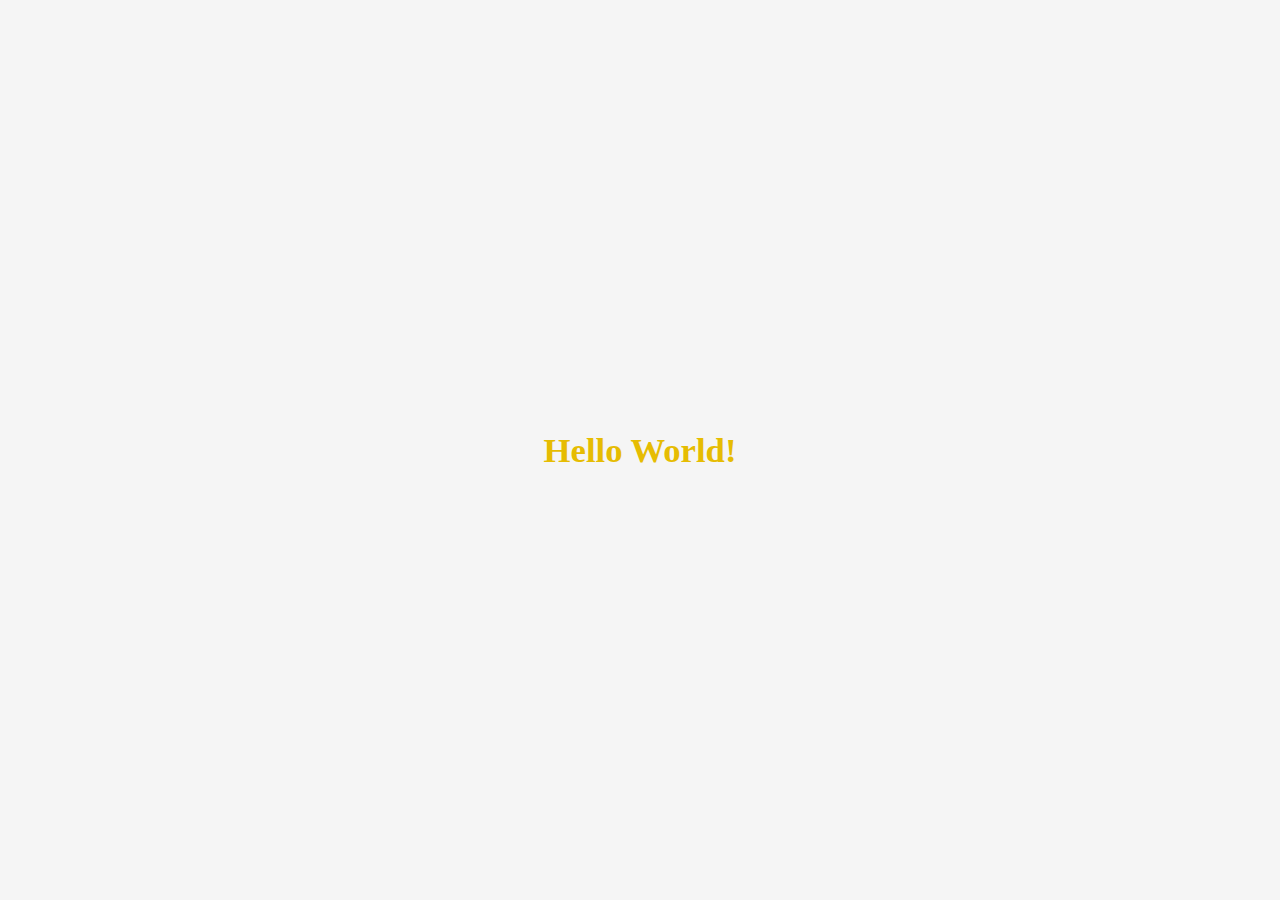
<file: aula04-05/primeiro-exemplo/index.html>
<!DOCTYPE html>
<html lang="pt-br">

<head>
    <meta charset="UTF-8">
    <meta http-equiv="X-UA-Compatible" content="IE=edge">
    <meta name="viewport" content="width=device-width, initial-scale=1.0">
    <title>Exemplo 1</title>
</head>

<body>

    <h1>Hello World!</h1>

    <script>
        window.alert('Isso é um alerta')
        window.confirm('Isso é uma janela de confirmação')
        window.prompt('Essa é uma janela de prompt')
    </script>

    <style>
        /* Reset */
        *,
        *::before,
        *::after {
            margin: 0;
            padding: 0;
            box-sizing: border-box;
        }

        body {
            background: whitesmoke;
            font: bold 13pt ubuntu;

            width: 100vw;
            height: 100vh;

            display: flex;
            align-items: center;
            justify-content: center;
        }

        body h1 {
            color: rgb(230, 188, 2);
        }
    </style>
    
</body>

</html>
</file>
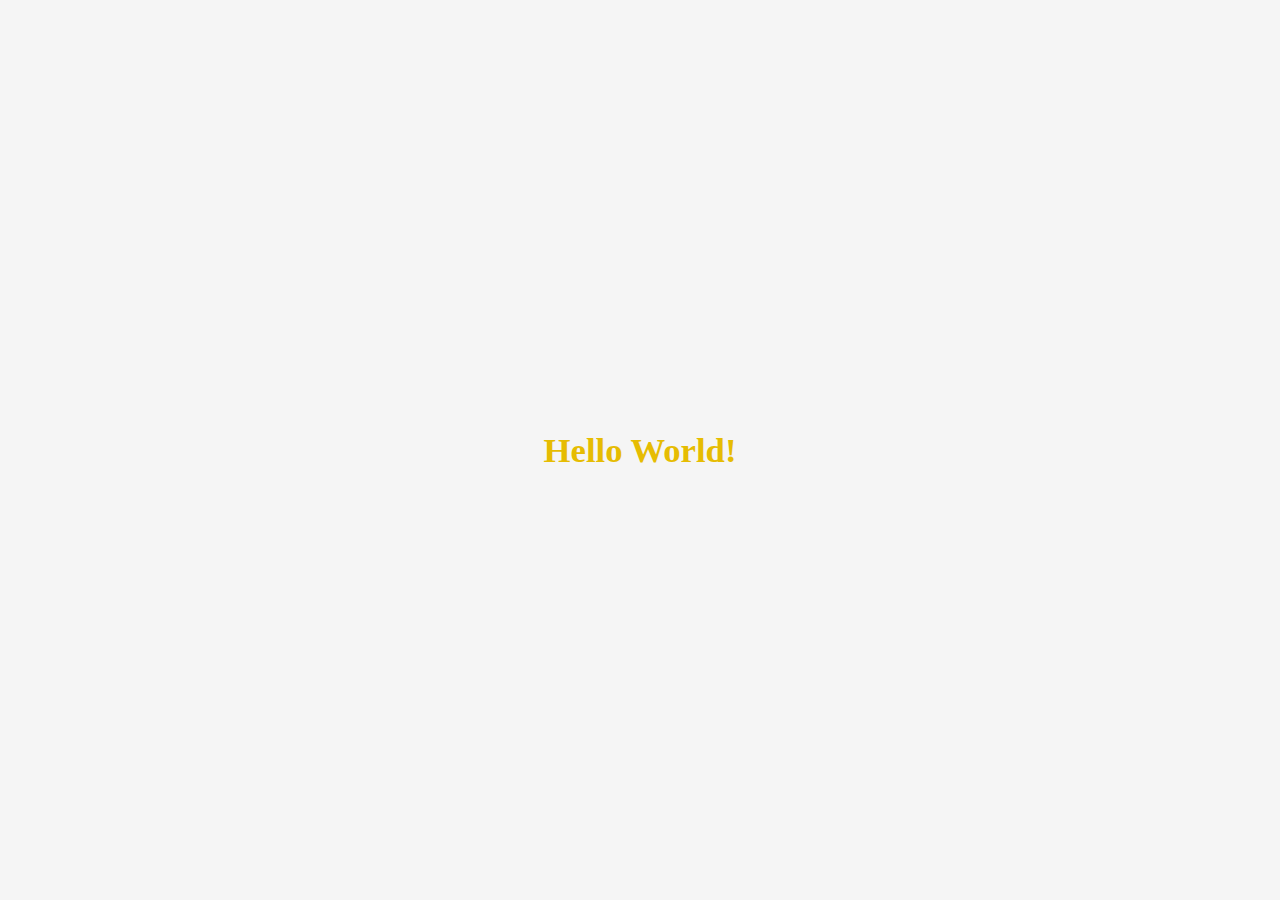
<file: aula06/tratamento-de-dados/ex01/index.html>
<!DOCTYPE html>
<html lang="pt-br">

<head>
    <meta charset="UTF-8">
    <meta http-equiv="X-UA-Compatible" content="IE=edge">
    <meta name="viewport" content="width=device-width, initial-scale=1.0">
    <title>Exemplo 1</title>
</head>

<body>

    <h1>Hello World!</h1>

    <script>
        var nome = window.prompt('Essa é uma janela de prompt') //a variável nome recebe o resultado do prompt

        window.alert('É um prazer, ' + nome + '!')
    </script>

    <style>
        /* Reset */
        *,
        *::before,
        *::after {
            margin: 0;
            padding: 0;
            box-sizing: border-box;
        }

        body {
            background: whitesmoke;
            font: bold 13pt ubuntu;

            width: 100vw;
            height: 100vh;

            display: flex;
            align-items: center;
            justify-content: center;
        }

        body h1 {
            color: rgb(230, 188, 2);
        }
    </style>

</body>

</html>
</file>
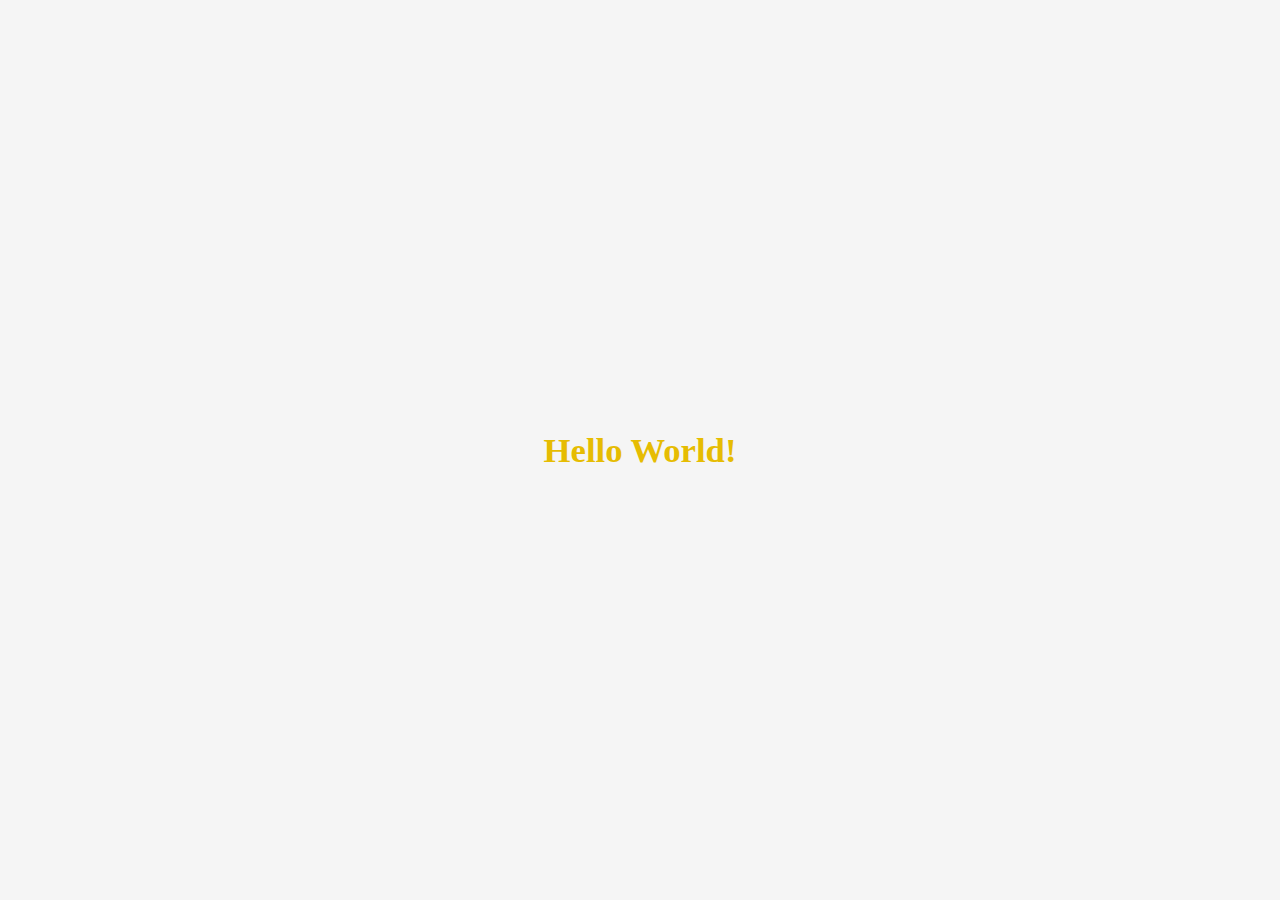
<file: aula06/tratamento-de-dados/ex02/index.html>
<!DOCTYPE html>
<html lang="pt-br">

<head>
    <meta charset="UTF-8">
    <meta http-equiv="X-UA-Compatible" content="IE=edge">
    <meta name="viewport" content="width=device-width, initial-scale=1.0">
    <title>Exemplo 1</title>
</head>

<body>

    <h1>Hello World!</h1>

    <script>
        var n1 = Number(window.prompt('Digite um número')) //a variável nome recebe o resultado do prompt
        var n2 = Number(window.prompt('Digite outro número')) //a variável nome recebe o resultado do prompt
        var soma = n1 + n2

        // window.alert('A soma dos valores é ' + String(soma))
        window.alert(`A soma entre ${n1} e ${n2} é ${String(soma)}`)
    </script>

    <style>
        /* Reset */
        *,
        *::before,
        *::after {
            margin: 0;
            padding: 0;
            box-sizing: border-box;
        }

        body {
            background: whitesmoke;
            font: bold 13pt ubuntu;

            width: 100vw;
            height: 100vh;

            display: flex;
            align-items: center;
            justify-content: center;
        }

        body h1 {
            color: rgb(230, 188, 2);
        }
    </style>

</body>

</html>
</file>
